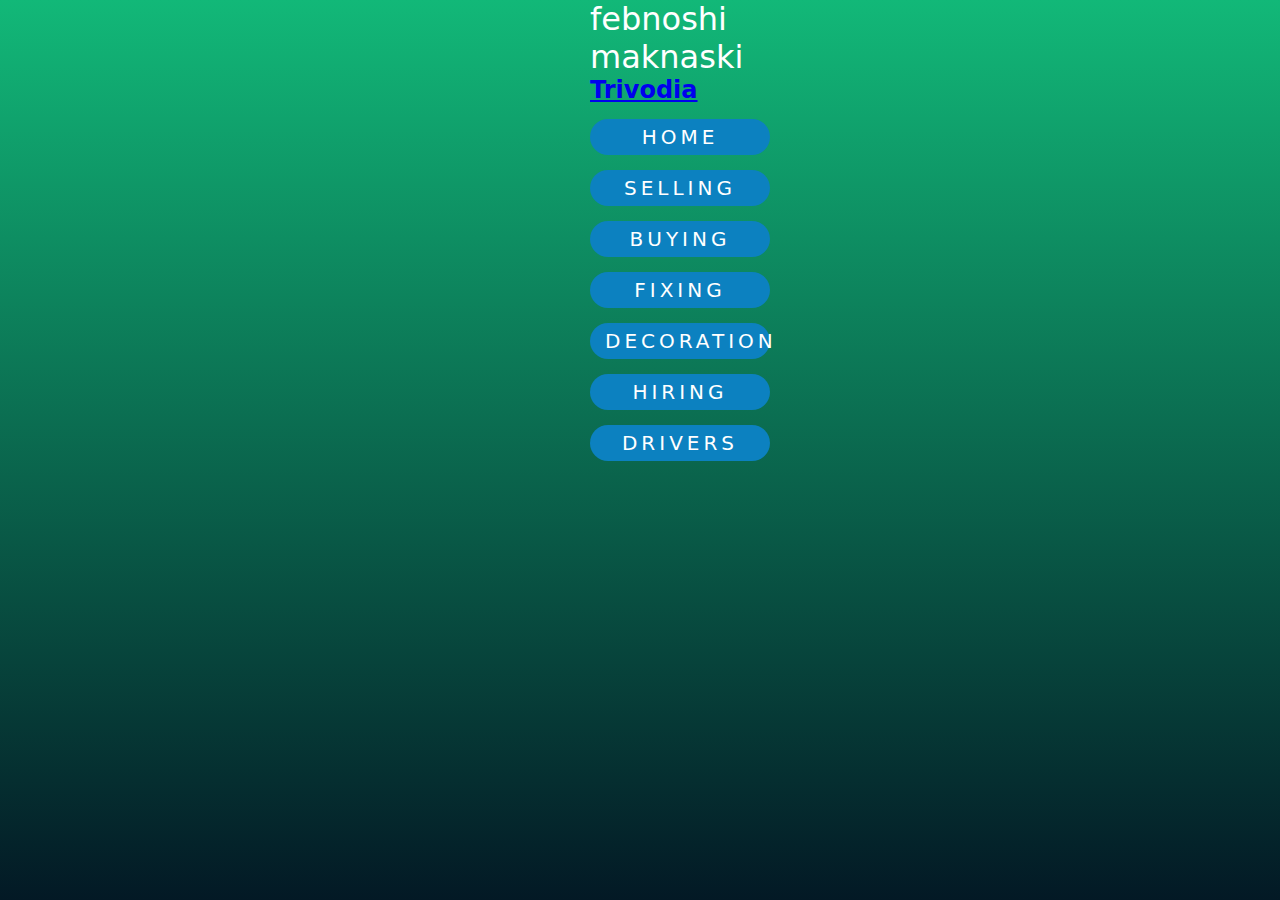
<file: index.html>
<!DOCTYPE html>
<html lang="en">
<head>
    <meta charset="UTF-8">
    <link rel="stylesheet" href="style.css">
    <link rel="stylesheet" href="https://cdnjs.cloudflare.com/ajax/libs/animate.css/4.1.1/animate.min.css"/>
    <title>Document</title>
</head>
<body>
 
  <header class="animate__animated animate__backInLeft">
    <h1 class="animate__animated animate__zoomInDown">febnoshi maknaski</h1>
    <h2><a href="#" class="logo">Trivodia</a></h2>
    <ul>
        <li><a href="#" class="active">Home</a></li>
        <li><a href="selling.html">Selling</a></li>
        <li><a href="buy.html">buying</a></li>
        <li><a href="fix.html">fixing</a></li>
        <li><a href="decoration.html">decoration</a></li>
        <li><a href="hiring.html">hiring</a></li>
        <li><a href="drivers.html">drivers</a></li>
    </ul>
  </header>
  


<script src="app.js"></script>  
</body>
</html>
</file>
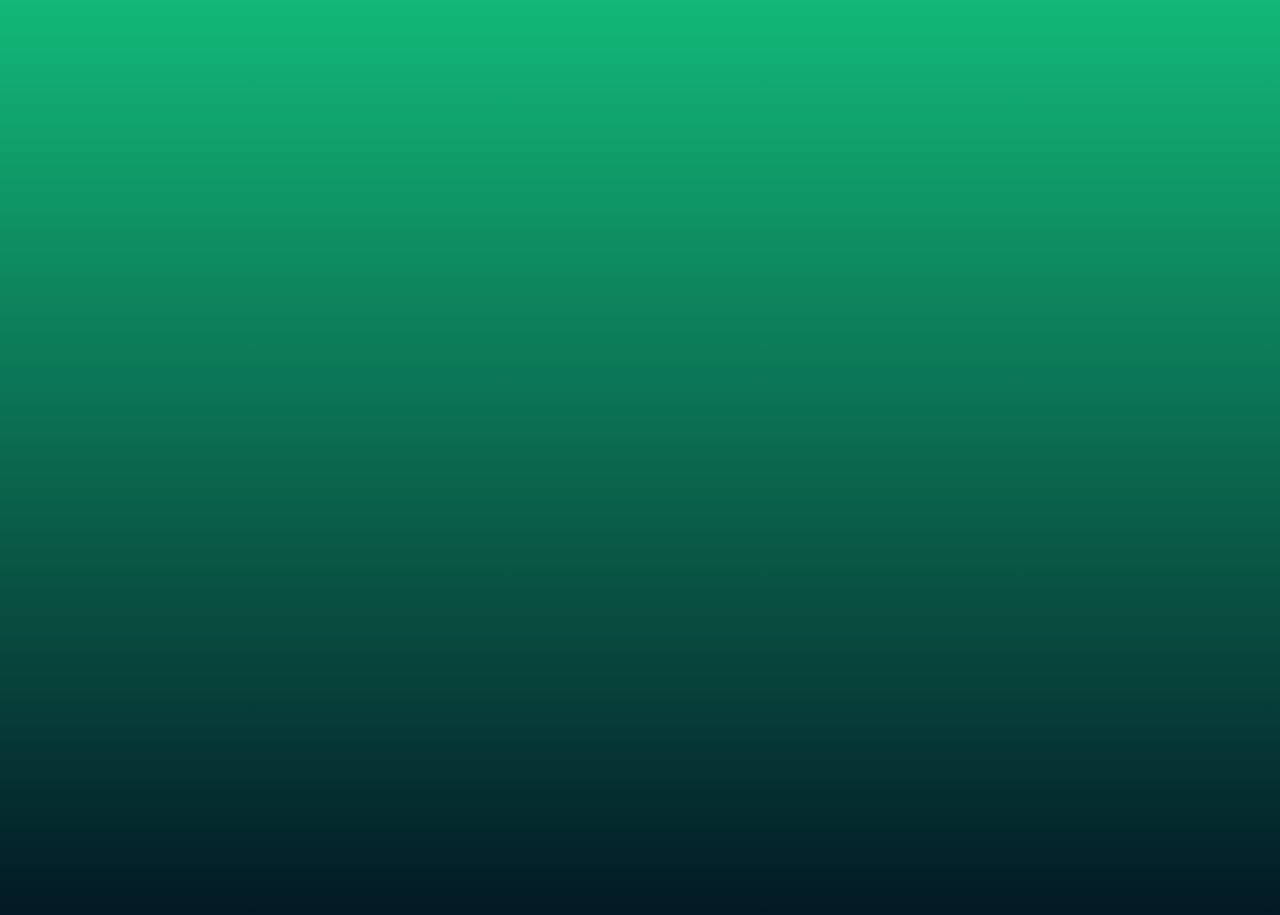
<file: my project.html>
<!DOCTYPE html>
<html lang="en">
<head>
    <meta charset="UTF-8">
    <link rel="stylesheet" href="style.css">
    <title>my app</title>
</head>
<body>
<header>
    <ul>
        <li></li>

    </ul>
</header>
    
</body>
</html>
</file>
<file: style.css>
*{
    padding: 0;
    margin: 0;
}
body{
    background: linear-gradient(#12b878,#031925);
    width: 100px;
    height: 100vh;
    margin: auto;
    font-family: system-ui;
    color: #fff;
}
h1{
    font-weight: 200;
}
ul{
    text-align: center;
}
ul li{
    list-style: none;
    margin: 15px 0;
}
ul li a{
    color: #fff;
    font-size: 20px;
    font-weight: 500;
    text-decoration: none;
    letter-spacing: 4px;
    background: #0c81c0;
    padding: 6px 15px;
    border-radius: 20px;
    display: block;
    width: 150px;
    text-transform: uppercase;
    transition: 0.5;
}
ul li a:hover{
    transform: scale(1.5);
    background: #ab08dd;

}
</file>
